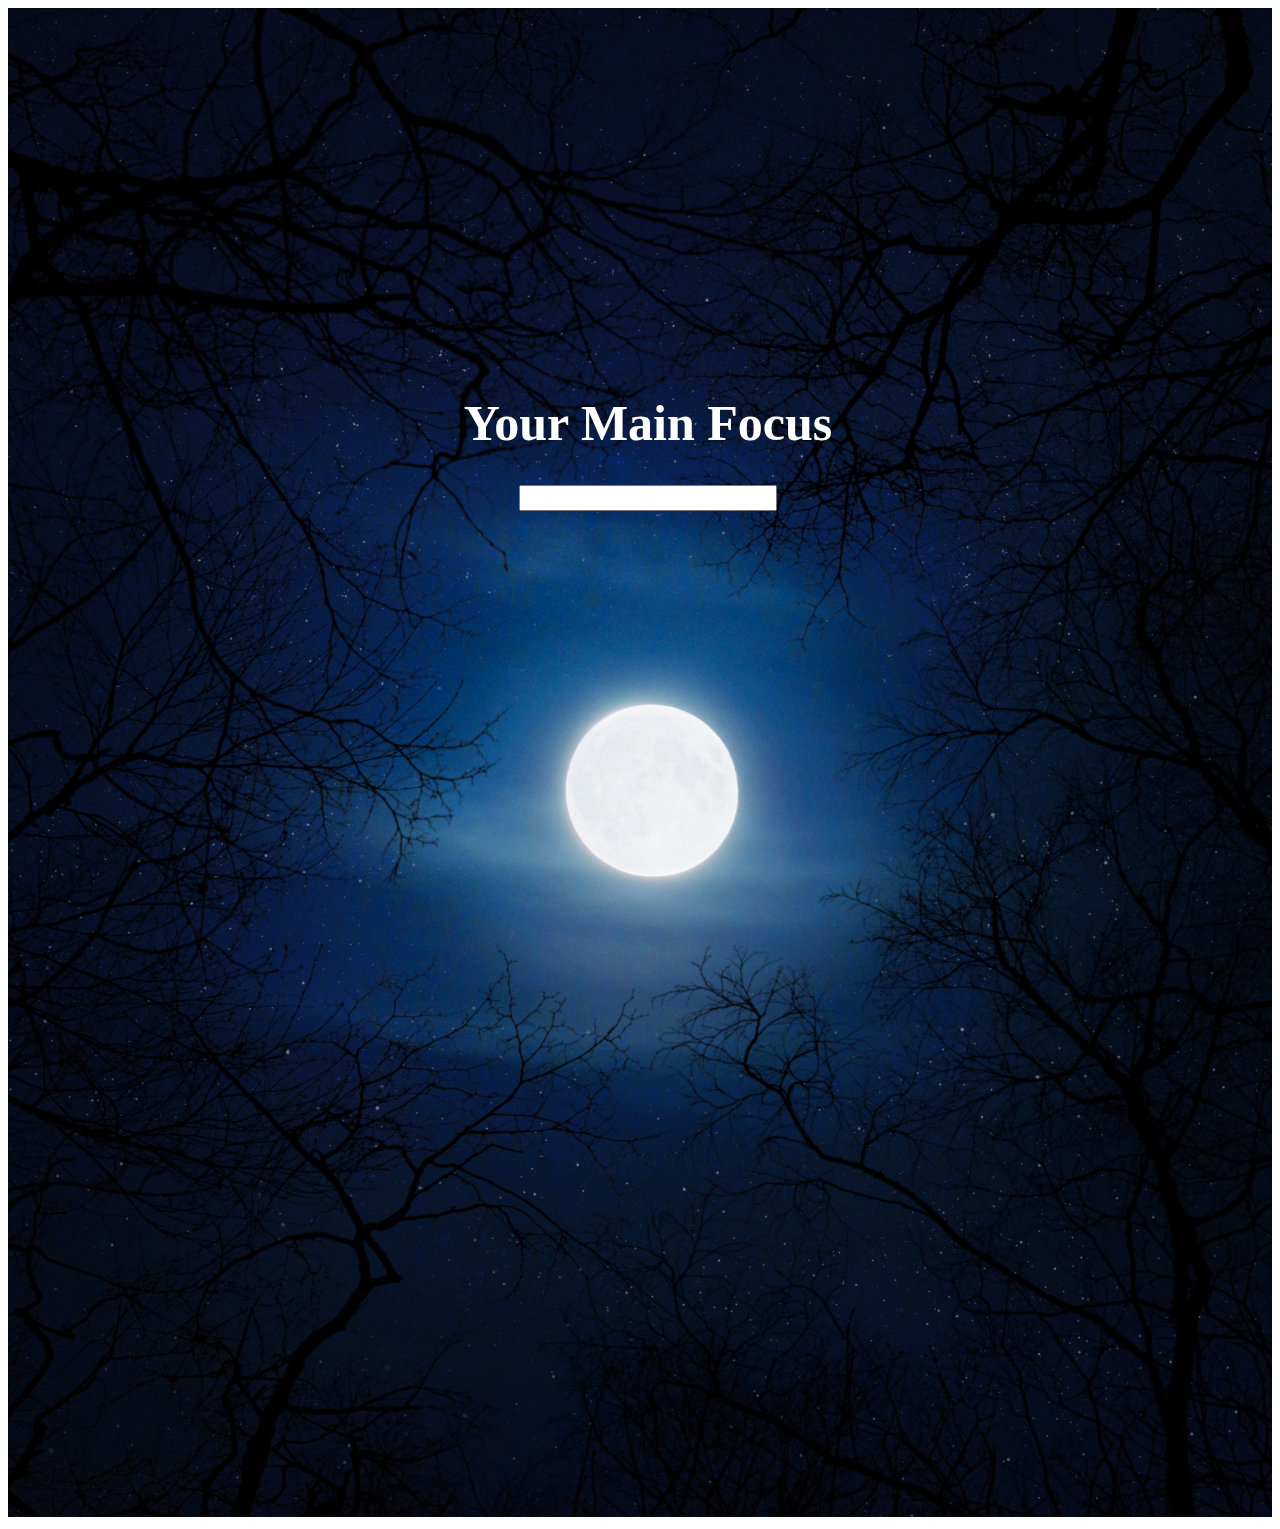
<file: momentum-cloneish/index.html>
<!DOCTYPE html>
<html lang="en">
  <head>
    <meta charset="UTF-8" />
    <meta name="viewport" content="width=device-width, initial-scale=1.0" />
    <title>Momentum Clone</title>
    <link rel="stylesheet" href="css/style.css" />
  </head>
  <body>
    <img id="image" />
    <div class="text-container">
      <div class="text-wrapper">
        <h1>Your Main Focus</h1>
        <input id="focus" type="text" />
      </div>
    </div>
    <script src="script/script.js"></script>
  </body>
</html>
</file>
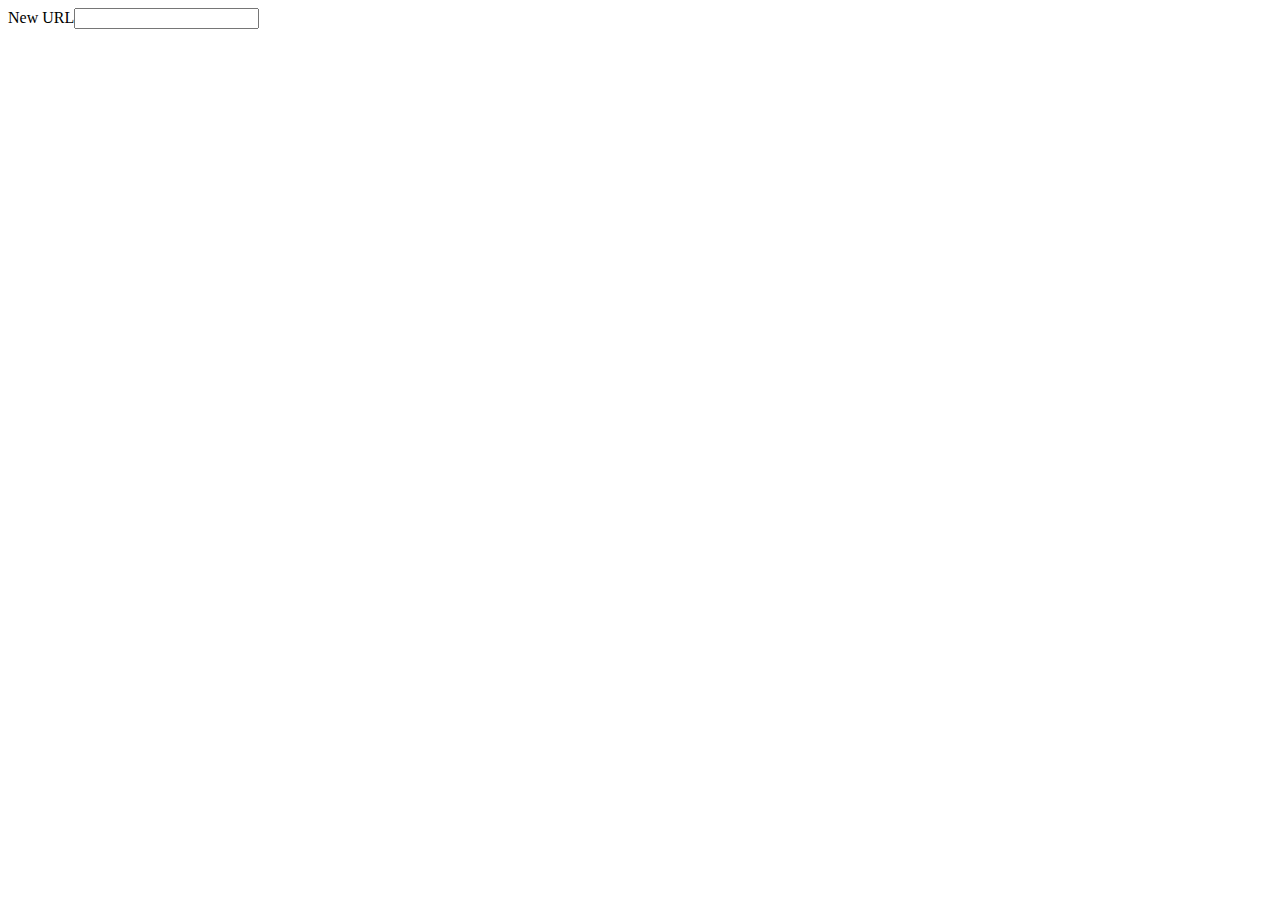
<file: url-blocker/index.html>
<!DOCTYPE html>
<html lang="en">
  <head>
    <meta charset="UTF-8" />
    <meta name="viewport" content="width=device-width, initial-scale=1.0" />
    <title>URL Blocker</title>
  </head>
  <body>
    <span>New URL</span><input id="new-url" />
    <script src="script/content-script.js"></script>
  </body>
</html>
</file>
<file: momentum-cloneish/css/style.css>
img {
  width: 100%;
  height: 100%;
}

h1 {
  color: white;
  font-size: 50px;
}

input {
  height: 20px;
  width: 250px;
}

.text-container {
  position: absolute;
  top: 40%;
  width: 100%;
}

.text-wrapper {
  display: flex;
  flex-direction: column;
  align-items: center;
  width: 100%;
}
</file>
